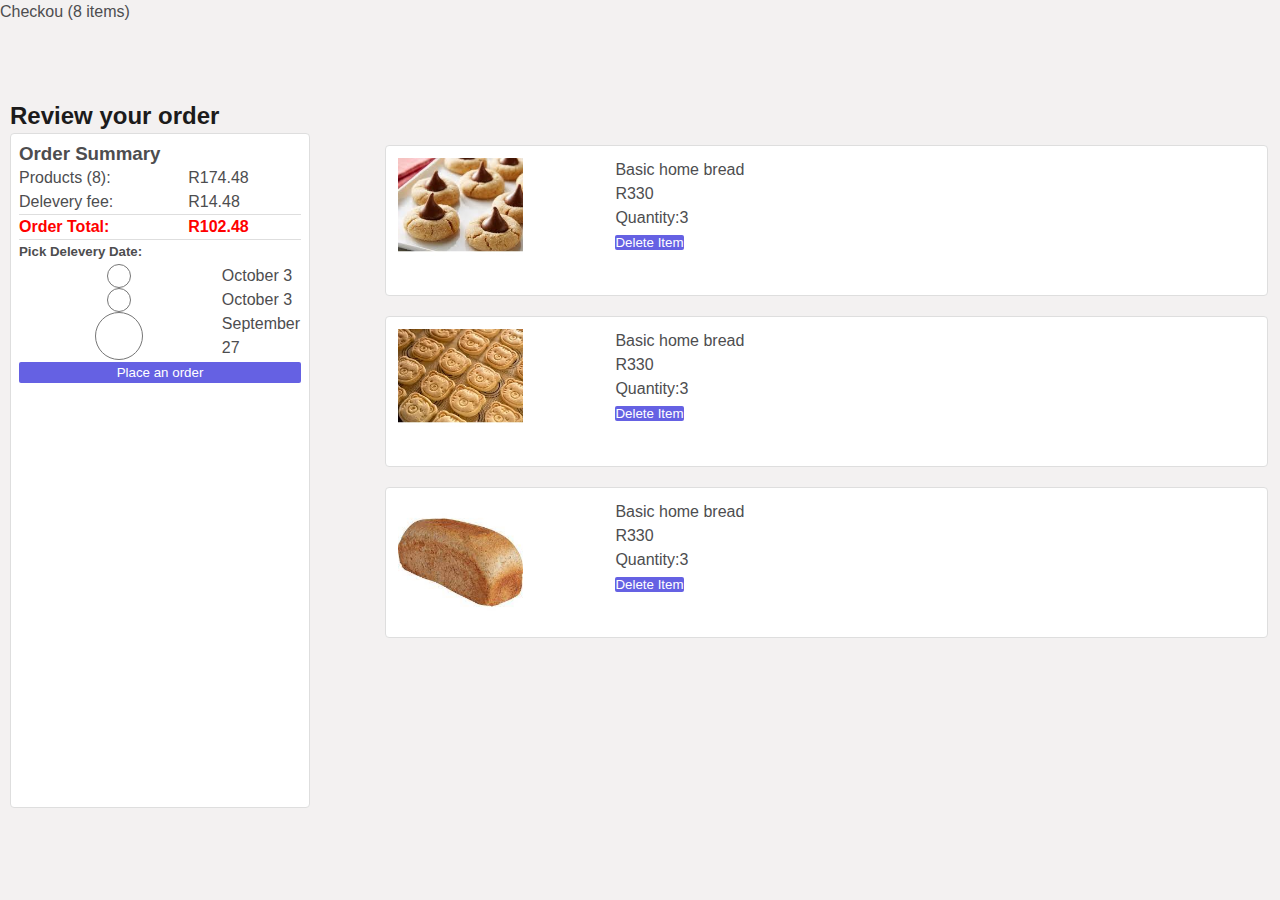
<file: customer/cart.html>
<!DOCTYPE html>
<html lang="en">
<head>
  <meta charset="UTF-8">
  <meta name="viewport" content="width=device-width, initial-scale=1.0">
  <title>MY Bakery</title>
  <link rel="stylesheet" href="../styles/ganeral.css">
 
  <link rel="stylesheet" href="../styles/footer.css">
  <link rel="stylesheet" href="../styles/cart.css">
  <link rel="stylesheet" href="https://cdnjs.cloudflare.com/ajax/libs/font-awesome/4.7.0/css/font-awesome.min.css">
  
</head>
<body>
   <header class="cart-header"><p>Checkou (8 items)</p></header>
    <Main id="cart-products">
         <h2>Review your order</h2>
        <div class="cart-summary">
            <h3>Order Summary</h3>
             <div class="container">
            <p>Products <span id="items-span">(8)</span>:<p id="sub-total">R174.48</p>  
            <p>Delevery fee:</p><p id="handling">R14.48</p> 
            <h4>Order Total: </h3> <p id="total">R102.48</p>
             </div> 
             <div id="pick-date">
              <h5>Pick Delevery Date:</h3>
             <Label><input name="pick-date"type="radio">October 3</Label>
             <Label><input name="pick-date"type="radio">October 3</Label>
             <Label><input name="pick-date"type="radio">September 27</Label>
             </div>
            <button>Place an order</button>  
        </div>
        <div
        <div class="order">
         
         <div class="card">
            <div class="image-container">
                <img src="../imgs/selling-products/pressed-c.jpg"> 
           </div>
            
            <div class="product-details">
                <p>Basic home bread</p>
                <p>R330</p>
                <p>Quantity:3 </p>
                <button>Delete Item</button>
            </div>
            

         </div>
         <div class="card">
            <div class="image-container">
                <img src="../imgs/selling-products/mooled.c.jpg"> 
           </div>
            
            <div class="product-details">
                <p>Basic home bread</p>
                <p>R330</p>
                <p>Quantity:3 </p>
                <button>Delete Item</button>
            </div>
            

         </div>
         <div class="card">
            <div class="image-container">
                <img src="../imgs/selling-products/brown-b.jpg"> 
           </div>
            
            <div class="product-details">
                <p>Basic home bread</p>
                <p>R330</p>
                <p>Quantity:3 </p>
                <button>Delete Item</button>
            </div>
            

         </div>
        </div>
        


    </Main>

</body>
</html>
</file>
<file: styles/ganeral.css>
*{

  padding:0;
  border:0;
  list-style-type: none;
  margin:0;
  border:none;
  box-sizing: border-box;
  text-decoration: none;
  list-style: none;
  color:#4d4d4f
}
body{
  
  font-family: "Helvetica Neue",Helvetica,Roboto,Arial,sans-serif;;
  font-size: 1em;
  line-height: 1.5em;
  background-color: rgb(243, 241, 241);

}
button{
  background-color: rgb(101, 97, 227);
  border-radius: 2px;
  transition:0.17s;
  color: white;
}

button:hover{

  background-color:rgb(63, 60, 226);
  color: rgb(246, 246, 246);
  border: solid 1px rgb(215, 212, 212) ;

}

input{

  outline: none;
  min-width:10%;;
  border-bottom: 2px solid burlywood;
  overflow: hidden;
  border-radius: 3px;
  padding-left: 3px;
 
}
::placeholder{

 font-size: smaller;
 opacity: 0.7; 
}
label{
  display: flex;
  flex-direction: column;

}

img{
   width: 100%;
   object-fit:contain;
}

#errorMessages{

  color: rgb(213, 28, 28);
  padding-left: 15%;
  font-family: monospace;
  font-weight: 900;
  font-style: italic;
  max-width: 400px;
  min-width: 70%;
  margin: auto;
  border: solid 1px red;
  margin-bottom: 20px;
}
</file>
<file: styles/footer.css>
footer{
  display: flex;
  flex-direction: column;
  align-items: center;
  bottom: 0;
  min-width: 100%;
}
</file>
<file: styles/cart.css>
#cart-products{
grid-column: 1/4;
display: grid;
padding-top: 80px;
grid-template-columns: 1.6fr 1fr 1fr;
width: 100%;
margin: auto;
padding-left:  10px;

}

#cart-products h2{

     color: rgb(28, 27, 27);
     grid-column: 1/4;
     margin-bottom: 5px;
}
.cart-summary{
    border: 1.5px solid rgb(222, 222, 222);
    border-radius: 4px;
    padding: 8px;
    max-width:300px;
    height: 75vh;
    background-color: white;
    overflow: auto;

   
}

.cart-summary .container{

    display: grid;
    grid-template-columns: 1.5fr 1fr;
    
}

.order{
    
    padding: 12px;
    grid-column: 2/4;
    display: flex;
    flex-direction: column;
    gap:20px;

}

.cart-summary button{

    padding: 3px 5px;
    width: 100%;
    align-self: center;
}
#total ,h4{
    color: red;
    font-weight: 650;
    border-top: 1.5px solid rgb(222, 222, 222) ;
    border-bottom: 1.5px solid rgb(222, 222, 222) ;
}

#pick-date label{

    display:grid;
    grid-template-columns: 0.35fr 5fr;
    column-gap: 1%;
}
#pick-date input{

    width: 200px;
}

.image-container{
    width: 125px;
    height: 125px;
  
}

.order .card{

    display: grid;
    grid-template-columns: 0.3fr 1fr;
    border: 1.5px solid rgb(222, 222, 222);
    border-radius: 4px;
    padding:12px;
    column-gap: 3%;
    background-color: white;
    
    
    
}



@media screen and (min-width: 950px) {

    #cart-products{

        grid-template-columns: 0.8fr 1fr 1fr;
        }


}
@media screen and (max-width: 500px) {

    #cart-products{

        grid-template-columns:1fr;
        }
        .order{
           
            grid-column-start: 1;
        
        }

        .cart-summary{
         
            width:120%;
            height: 100%;
            
             
        }
        

}
@media screen and (max-width: 281px) {

    #cart-products{

        grid-template-columns:1fr;
        }
        .order{
           
            grid-column-start: 1;
        
        }

        .cart-summary{
         
            width:100%;
            height: 100%;
             
        }

        .order .card{

    
            grid-template-columns:  1fr;
           margin: auto;

        }
        

}
</file>
